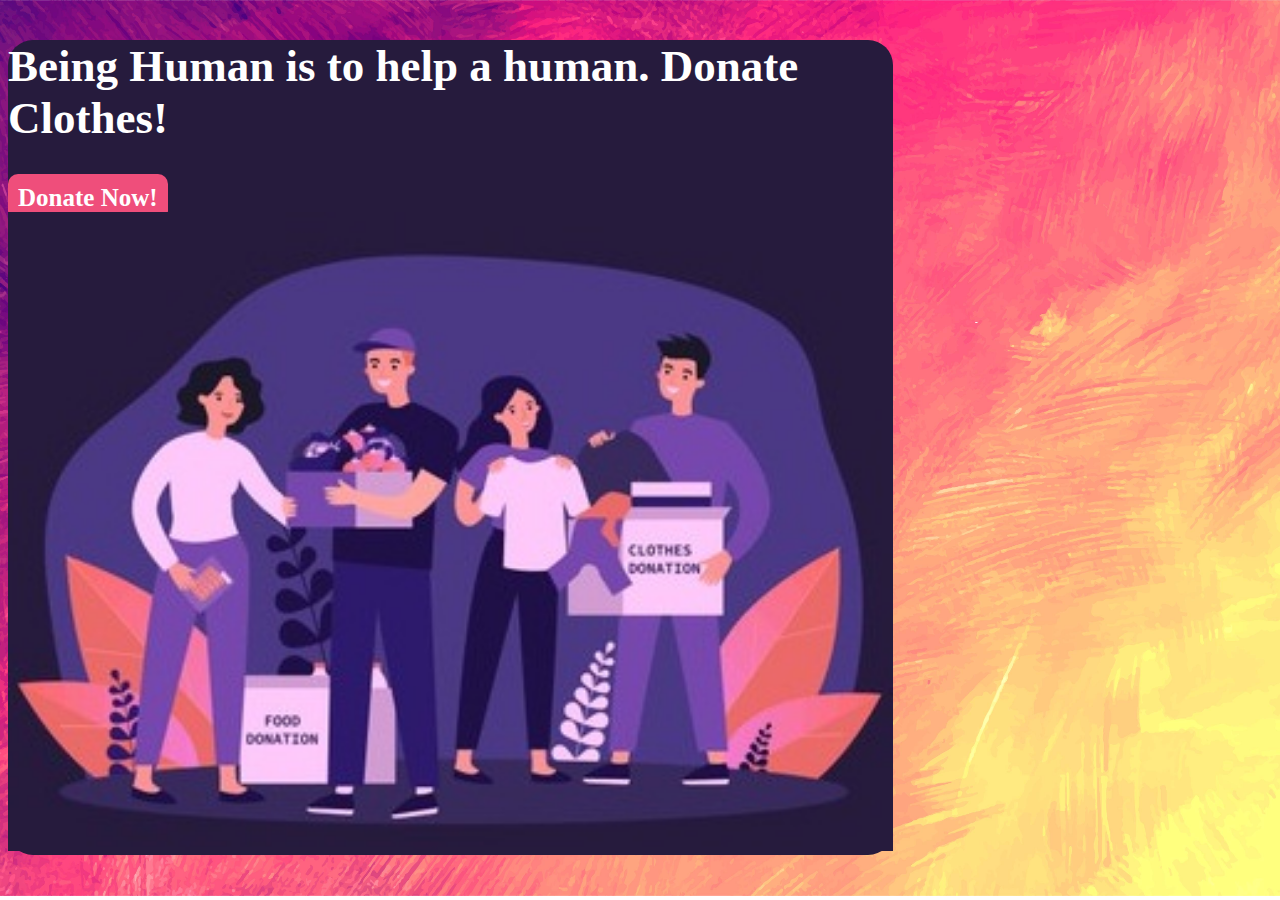
<file: index.html>
<!DOCTYPE html>
<html lang="en">

<head>
    <meta charset="UTF-8">
    <meta name="viewport" content="width=device-width, initial-scale=1.0">
    <title>Goodive</title>
    <link rel="stylesheet" href="https://cdn.jsdelivr.net/npm/bootstrap@4.5.3/dist/css/bootstrap.min.css"
        integrity="sha384-TX8t27EcRE3e/ihU7zmQxVncDAy5uIKz4rEkgIXeMed4M0jlfIDPvg6uqKI2xXr2" crossorigin="anonymous">
    <link rel="stylesheet" href="./index.css">
    <style>
        body {
            background-image: url('./img/back1.jpg');
            background-size: cover;
            background-repeat: no-repeat;
        }
    </style>
</head>

<body>
    <div class="container mt-5 block">

        <div class="row">
            <div class="col-md-6 my-6 px-5">
                <h1 class="head">Being Human is to help a human. Donate Clothes!</h1>
                <div class="donate mx-auto">
                    <a href="donate.html" class="donateButton">Donate Now!</a>
                </div>
            </div>
            <div class="col-md-6 my-auto px-5 py-5">

                <img src="./img/landing.jpg" width="100%" alt="">



            </div>

        </div>
    </div>
    </div>
    <script src="https://code.jquery.com/jquery-3.5.1.slim.min.js"
        integrity="sha384-DfXdz2htPH0lsSSs5nCTpuj/zy4C+OGpamoFVy38MVBnE+IbbVYUew+OrCXaRkfj"
        crossorigin="anonymous"></script>
    <script src="https://cdn.jsdelivr.net/npm/bootstrap@4.5.3/dist/js/bootstrap.bundle.min.js"
        integrity="sha384-ho+j7jyWK8fNQe+A12Hb8AhRq26LrZ/JpcUGGOn+Y7RsweNrtN/tE3MoK7ZeZDyx"
        crossorigin="anonymous"></script>
</body>

</html>
</file>
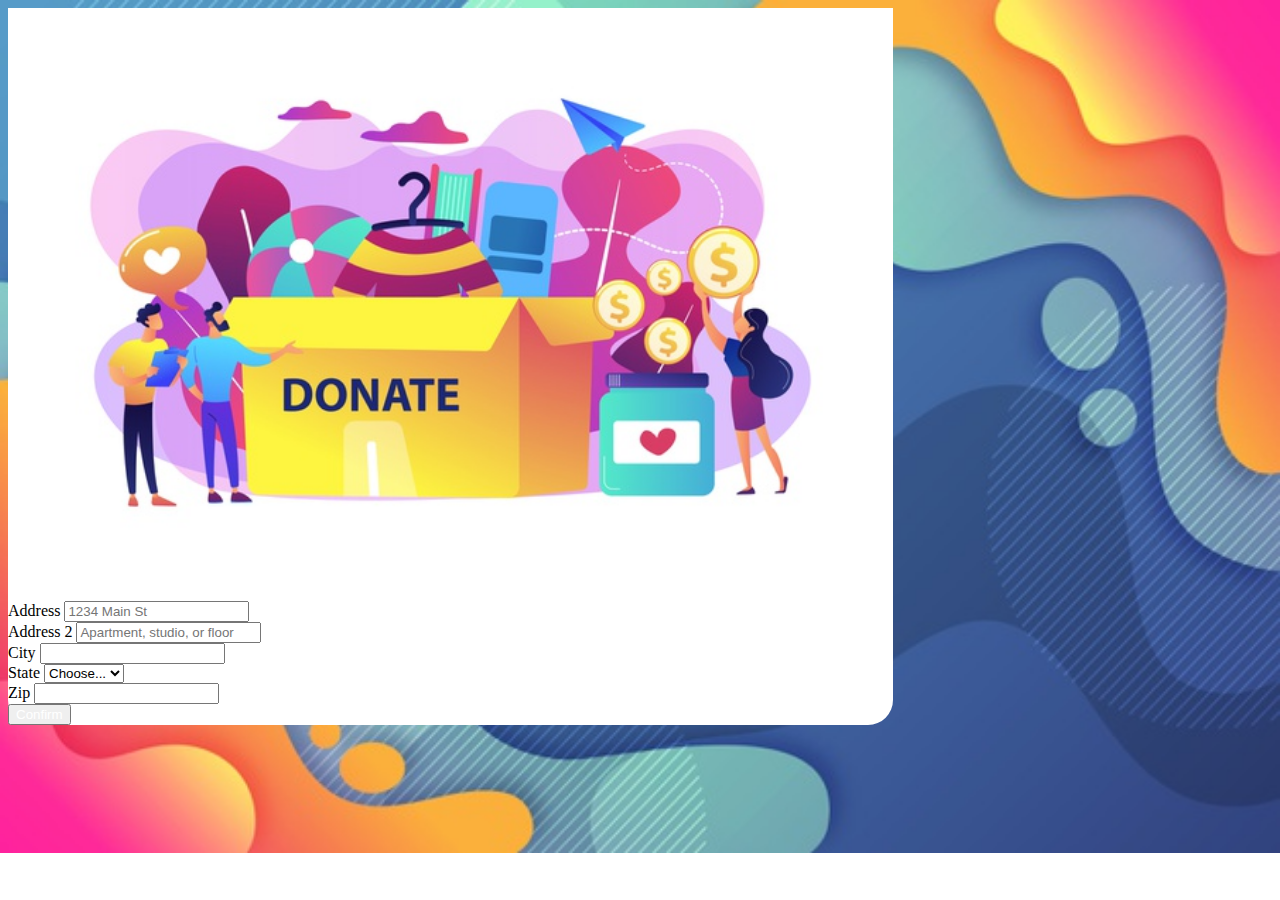
<file: address.html>
<!DOCTYPE html>
<html lang="en">

<head>
    <meta charset="UTF-8">
    <meta name="viewport" content="width=device-width, initial-scale=1.0">
    <title>Goodive</title>
    <link rel="stylesheet" href="https://cdn.jsdelivr.net/npm/bootstrap@4.5.3/dist/css/bootstrap.min.css"
        integrity="sha384-TX8t27EcRE3e/ihU7zmQxVncDAy5uIKz4rEkgIXeMed4M0jlfIDPvg6uqKI2xXr2" crossorigin="anonymous">
    <link rel="stylesheet" href="./index.css">
    <style>
        body {
            background-image: url('./img/back3.jpg');
            background-size: cover;
            background-repeat: no-repeat;
        }
    </style>
</head>

<body>
    <div class="container my-5 block-white">

        <div class="row">
            <div class="col-md-6 my-auto  ">
                <img src="./img/donate5.jpg" width="100%" alt="">
            </div>
            <div class="col-md-6 my-auto px-5 py-5">
                <form>

                    <div class="form-group">
                        <label for="inputAddress">Address</label>
                        <input type="text" class="form-control" id="inputAddress" placeholder="1234 Main St">
                    </div>
                    <div class="form-group">
                        <label for="inputAddress2">Address 2</label>
                        <input type="text" class="form-control" id="inputAddress2"
                            placeholder="Apartment, studio, or floor">
                    </div>
                    <div class="form-row">
                        <div class="form-group col-md-6">
                            <label for="inputCity">City</label>
                            <input type="text" class="form-control" id="inputCity">
                        </div>
                        <div class="form-group col-md-4">
                            <label for="inputState">State</label>
                            <select id="inputState" class="form-control">
                                <option selected>Choose...</option>
                                <option>...</option>
                            </select>
                        </div>
                        <div class="form-group col-md-2">
                            <label for="inputZip">Zip</label>
                            <input type="text" class="form-control" id="inputZip">
                        </div>
                    </div>

                    <button type="submit" class="btn btn-primary "><a class="anchorButton"
                            href="thanks.html">Confirm</a></button>
                </form>




            </div>

        </div>
    </div>
    </div>
    <script src="https://code.jquery.com/jquery-3.5.1.slim.min.js"
        integrity="sha384-DfXdz2htPH0lsSSs5nCTpuj/zy4C+OGpamoFVy38MVBnE+IbbVYUew+OrCXaRkfj"
        crossorigin="anonymous"></script>
    <script src="https://cdn.jsdelivr.net/npm/bootstrap@4.5.3/dist/js/bootstrap.bundle.min.js"
        integrity="sha384-ho+j7jyWK8fNQe+A12Hb8AhRq26LrZ/JpcUGGOn+Y7RsweNrtN/tE3MoK7ZeZDyx"
        crossorigin="anonymous"></script>
</body>

</html>
</file>
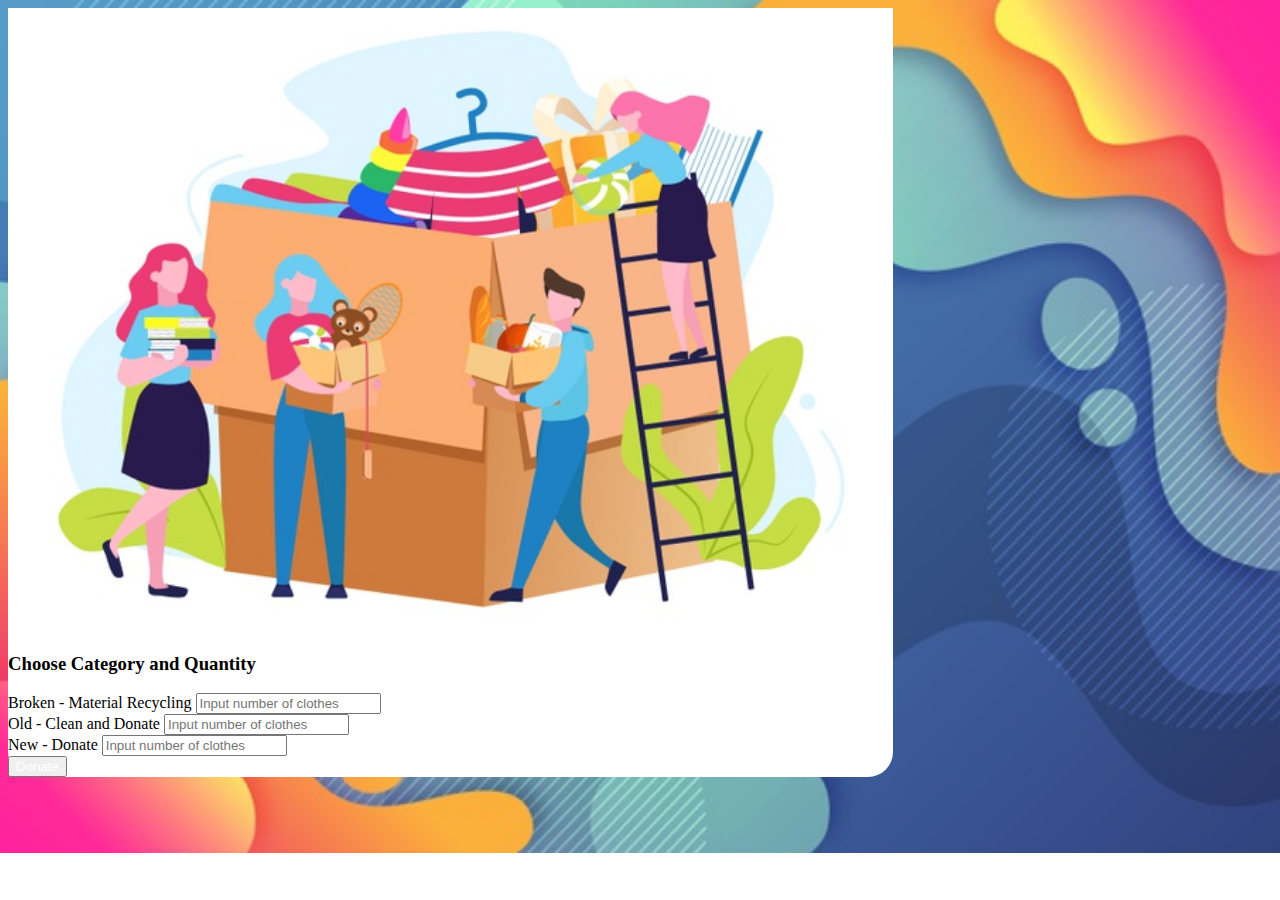
<file: donate.html>
<!DOCTYPE html>
<html lang="en">

<head>
    <meta charset="UTF-8">
    <meta name="viewport" content="width=device-width, initial-scale=1.0">
    <title>Goodive</title>
    <link rel="stylesheet" href="https://cdn.jsdelivr.net/npm/bootstrap@4.5.3/dist/css/bootstrap.min.css"
        integrity="sha384-TX8t27EcRE3e/ihU7zmQxVncDAy5uIKz4rEkgIXeMed4M0jlfIDPvg6uqKI2xXr2" crossorigin="anonymous">
    <link rel="stylesheet" href="./index.css">
    <style>
        body {
            background-image: url('./img/back3.jpg');
            background-size: cover;
            background-repeat: no-repeat;
        }
    </style>
</head>

<body>
    <div class="container mt-5 block-white">

        <div class="row">
            <div class="col-md-6 my-auto px-5">
                <img src="./img/donate2.jpg" width="100%" alt="">
            </div>
            <div class="col-md-6 my-auto pr-5 pt-4 pb-3">
                <div class="mb-3">
                    <h3>Choose Category and Quantity</h3>
                </div>

                <form>
                    <div class="form-group">
                        <label for="formGroupExampleInput">Broken - Material Recycling</label>
                        <input type="text" class="form-control" placeholder="Input number of clothes">
                    </div>
                    <div class="form-group">
                        <label for="formGroupExampleInput">Old - Clean and Donate</label>
                        <input type="text" class="form-control" placeholder="Input number of clothes">
                    </div>
                    <div class="form-group">
                        <label for="formGroupExampleInput">New - Donate</label>
                        <input type="text" class="form-control" placeholder="Input number of clothes">
                    </div>
                </form>

                <button type="submit" class="btn btn-primary "><a class="anchorButton"
                        href="address.html">Donate</a></button>


            </div>

        </div>
    </div>
    </div>
    <script src="https://code.jquery.com/jquery-3.5.1.slim.min.js"
        integrity="sha384-DfXdz2htPH0lsSSs5nCTpuj/zy4C+OGpamoFVy38MVBnE+IbbVYUew+OrCXaRkfj"
        crossorigin="anonymous"></script>
    <script src="https://cdn.jsdelivr.net/npm/bootstrap@4.5.3/dist/js/bootstrap.bundle.min.js"
        integrity="sha384-ho+j7jyWK8fNQe+A12Hb8AhRq26LrZ/JpcUGGOn+Y7RsweNrtN/tE3MoK7ZeZDyx"
        crossorigin="anonymous"></script>
</body>

</html>
</file>
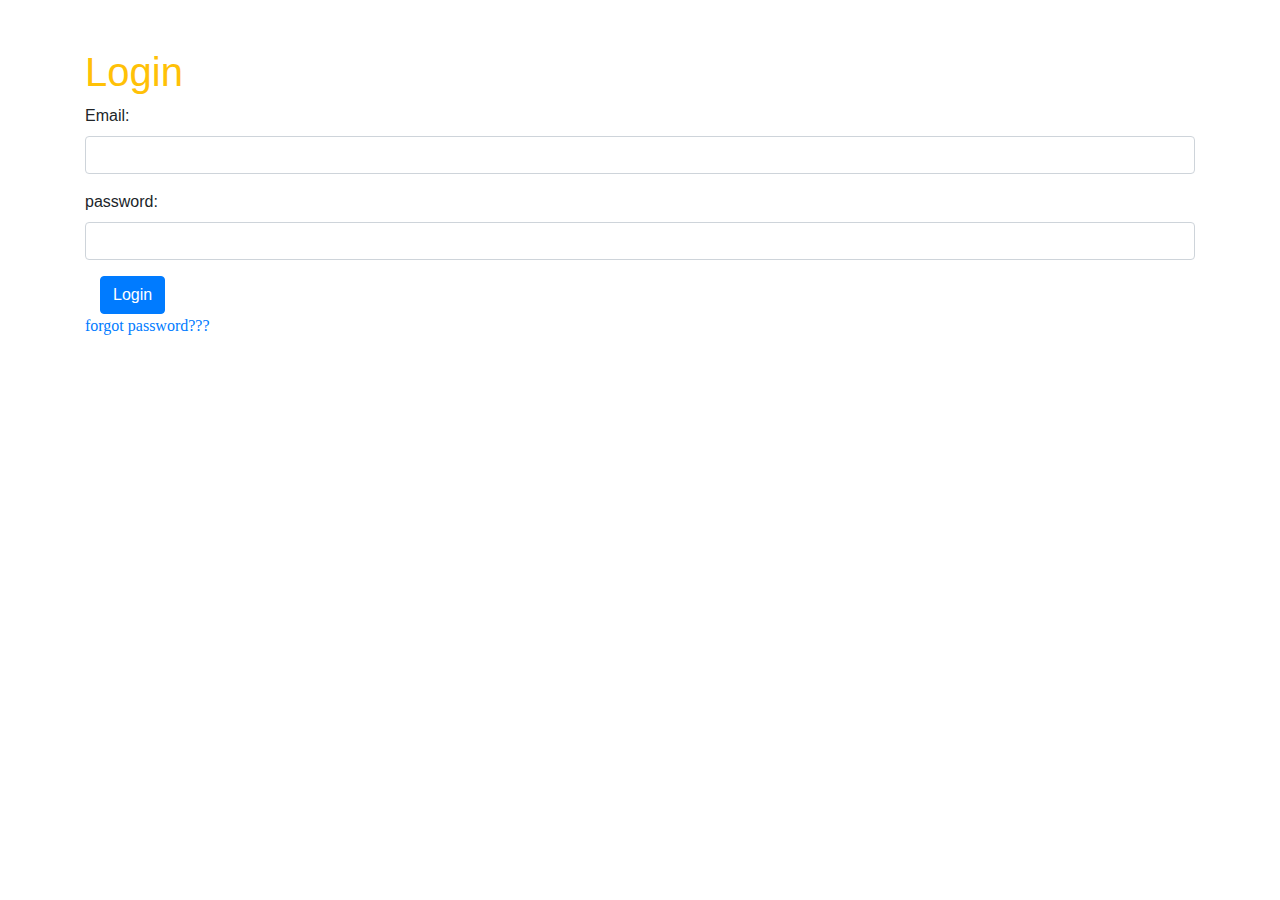
<file: login.html>
<!DOCTYPE html>
<html>
<head>
	<title></title>
	<link rel="stylesheet" href="https://stackpath.bootstrapcdn.com/bootstrap/4.3.1/css/bootstrap.min.css" integrity="sha384-ggOyR0iXCbMQv3Xipma34MD+dH/1fQ784/j6cY/iJTQUOhcWr7x9JvoRxT2MZw1T" crossorigin="anonymous">
</head>
<body>
	<div class="container">
		<br><br>
		<h1 class="text-warning">Login</h1>

		<form class="">
			<div class="form-group">
				<label for="Email">Email:</label>
				<input type="text" name="" id="Email" class="form-control">
			</div>

			<div class="form-group">
				<label>password:</label>
				<input type="text" name="" id="password" class="form-control">
			</div>
			<div class="col-md-6 bg-muted text-muted">
				<a href="index.html" class="btn btn-primary">Login</a>
			</div>
			<div>
				<a href="signup.html" style="font-family:solid blue"; ><span>forgot password???</span></a>

			</div>

		


					</form>
	</div>

</body>
</html>
</file>
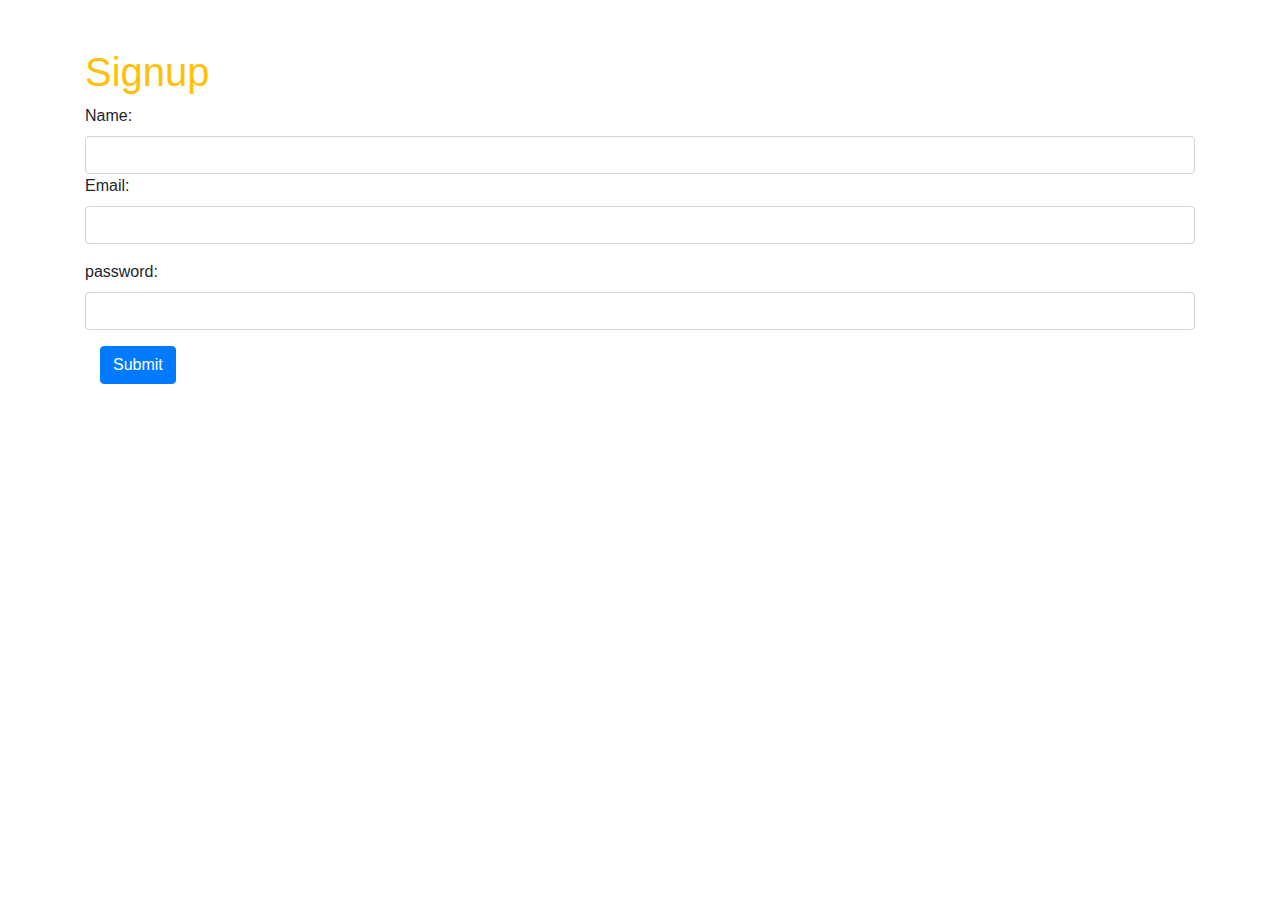
<file: signup.html>
<!DOCTYPE html>
<html>

<head>
	<title></title>
	<link rel="stylesheet" href="https://stackpath.bootstrapcdn.com/bootstrap/4.3.1/css/bootstrap.min.css"
		integrity="sha384-ggOyR0iXCbMQv3Xipma34MD+dH/1fQ784/j6cY/iJTQUOhcWr7x9JvoRxT2MZw1T" crossorigin="anonymous">
</head>

<body>
	<div class="container">
		<br><br>
		<h1 class="text-warning">Signup</h1>

		<form class="form-group">
			<div>
				<label>Name:</label>
				<input type="text" name="" class="form-control">
			</div>




			<div class="form-group">
				<label for="Email">Email:</label>
				<input type="text" name="" id="Email" class="form-control">
			</div>

			<div class="form-group">
				<label>password:</label>
				<input type="text" name="" id="password" class="form-control">
			</div>
			<div class="col-md-6 bg-muted text-muted">
				<a href="index.html" class="btn btn-primary">Submit</a>
			</div>



		</form>
	</div>

</body>

</html>
</file>
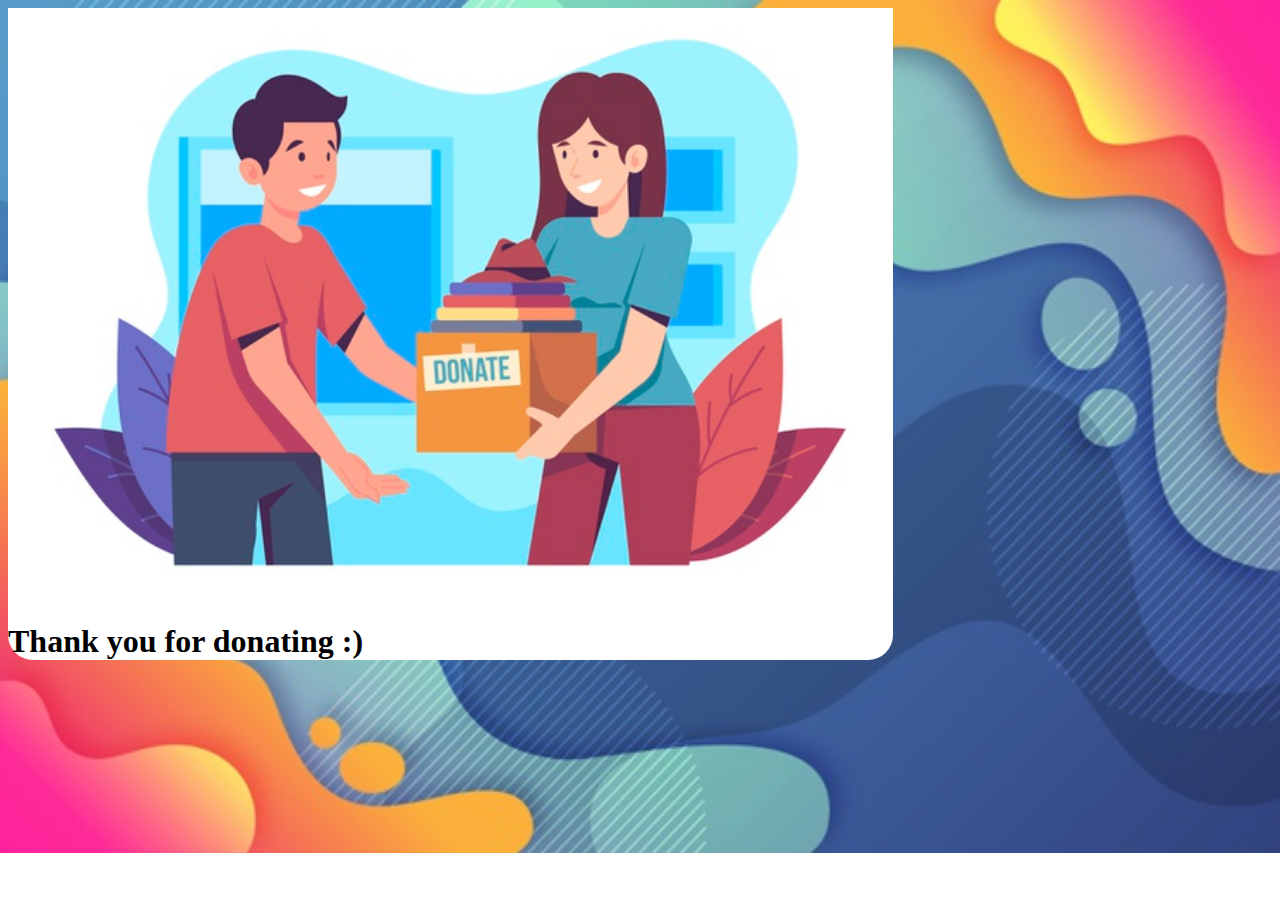
<file: thanks.html>
<!DOCTYPE html>
<html lang="en">

<head>
    <meta charset="UTF-8">
    <meta name="viewport" content="width=device-width, initial-scale=1.0">
    <title>Goodive</title>
    <link rel="stylesheet" href="https://cdn.jsdelivr.net/npm/bootstrap@4.5.3/dist/css/bootstrap.min.css"
        integrity="sha384-TX8t27EcRE3e/ihU7zmQxVncDAy5uIKz4rEkgIXeMed4M0jlfIDPvg6uqKI2xXr2" crossorigin="anonymous">
    <link rel="stylesheet" href="./index.css">
    <style>
        body {
            background-image: url('./img/back3.jpg');
            background-size: cover;
            background-repeat: no-repeat;
        }
    </style>
</head>

<body>
    <div class="container my-5 block-white">

        <div class="row">
            <div class="col-md-6 my-5 px-5 py-4">
                <img src="./img/donate4.jpg" width="100%" alt="">
            </div>
            <div class="col-md-6 my-auto px-5 py-5">
                <h1>Thank you for donating :)</h1>




            </div>

        </div>
    </div>
    </div>
    <script src="https://code.jquery.com/jquery-3.5.1.slim.min.js"
        integrity="sha384-DfXdz2htPH0lsSSs5nCTpuj/zy4C+OGpamoFVy38MVBnE+IbbVYUew+OrCXaRkfj"
        crossorigin="anonymous"></script>
    <script src="https://cdn.jsdelivr.net/npm/bootstrap@4.5.3/dist/js/bootstrap.bundle.min.js"
        integrity="sha384-ho+j7jyWK8fNQe+A12Hb8AhRq26LrZ/JpcUGGOn+Y7RsweNrtN/tE3MoK7ZeZDyx"
        crossorigin="anonymous"></script>
</body>

</html>
</file>
<file: index.css>
.block {
  background-color: rgb(38, 27, 61);

  border-radius: 25px;
  box-shadow: 2px;
  width: 70%;
}
.anchorButton {
  text-decoration: none;
  color: white;
}
.anchorButton:hover {
  text-decoration: none;
  color: white;
}

.block-white {
  background-color: white;

  border-radius: 25px;
  box-shadow: 2px;
  width: 70%;
}
.donateButton {
  background-color: #ef4e7b;
  text-decoration: none;
  color: white;
  padding: 10px;
  border-radius: 10px;
  font-size: 25px;
  font-weight: 900;
}

.donateButton:hover {
  text-decoration: none;
  color: white;
}
.head {
  color: white;
  font-size: 45px;
  margin: 40px 0px;
}
</file>
